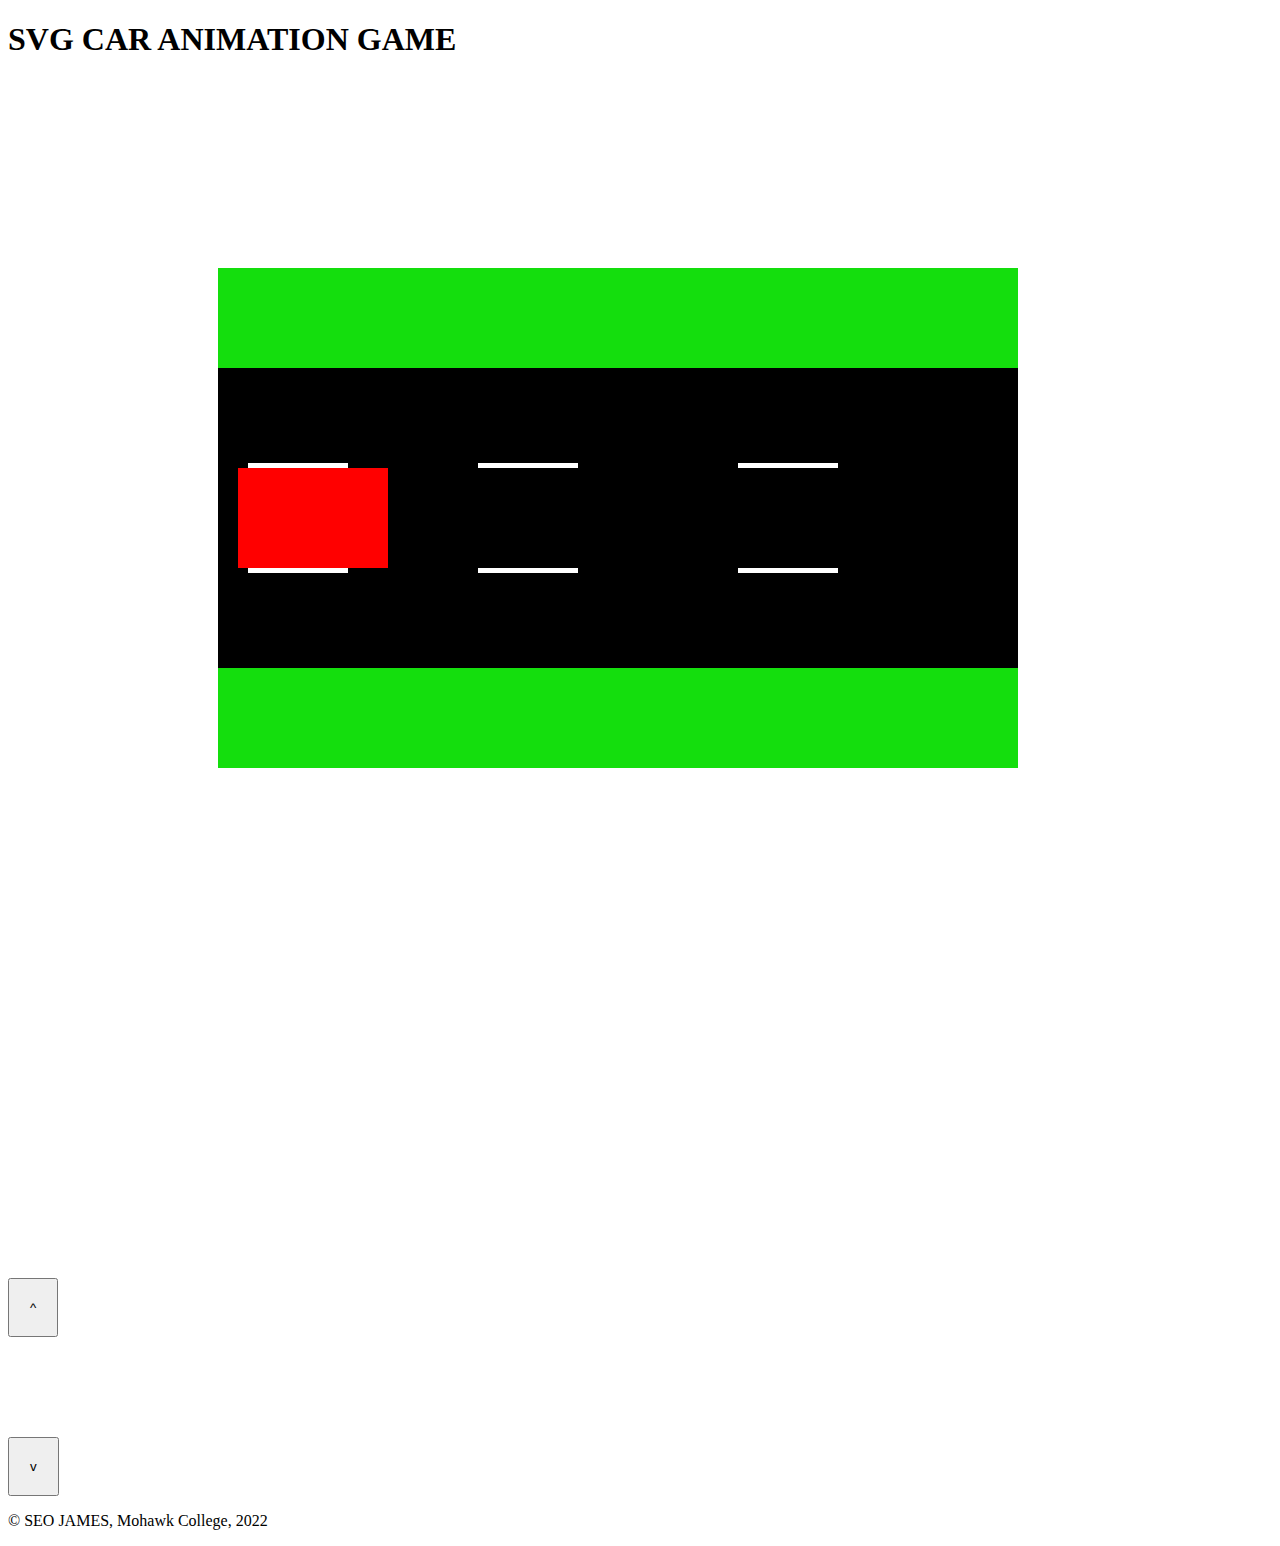
<file: Car_Game/index.html>
<!-- SEO JAMES , 07,24,2022-->


<!DOCTYPE html>
<html lang="en">
    <head>
        <meta charset="UTF-8">
        <meta name="viewport" content="width=device-width, initial-scale=1.0">
        <title>SVG </title>

        <!--CSS bootstrap-->
        <link href="https://cdn.jsdelivr.net/npm/bootstrap@5.0.2/dist/css/bootstrap.min.css" 
        rel="stylesheet" 
        integrity="sha384-EVSTQN3/azprG1Anm3QDgpJLIm9Nao0Yz1ztcQTwFspd3yD65VohhpuuCOmLASjC" 
        crossorigin="anonymous">

        


        <!--Javascript bootstrap-->
        <script src="https://cdn.jsdelivr.net/npm/bootstrap@5.0.2/dist/js/bootstrap.bundle.min.js" 
        integrity="sha384-MrcW6ZMFYlzcLA8Nl+NtUVF0sA7MsXsP1UyJoMp4YLEuNSfAP+JcXn/tWtIaxVXM"
        crossorigin="anonymous"></script>

        <link rel="stylesheet" href="index.css">
    </head>

    <body>


        
    <div >

        <div class="px-5 px-5 d-flex justify-content-center" >
            <h1>SVG CAR ANIMATION GAME</h1>
        </div>
       
        
        <div class="outerBox d-flex justify-content-md-evenly">
            <div><h2 id="score"></h2></div>
            <div class="border">
                <div class="grass">
    
                </div>
                <div class="roadBorder">
                    <svg id="Box" >
                        <rect class="crossBar" fill="white" x="30" y="95" width="100" height="5"></rect>
                        <rect class="crossBar" fill="white" x="260" y="95" width="100" height="5"></rect>
                        <rect class="crossBar" fill="white" x="520" y="95" width="100" height="5"></rect>
                        <rect class="crossBar" fill="white" x="30" y="200" width="100" height="5"></rect>
                        <rect class="crossBar" fill="white" x="260" y="200" width="100" height="5"></rect>
                        <rect class="crossBar" fill="white" x="520" y="200" width="100" height="5"></rect>
                       
                    
                    </svg>
                </div>
                <div class="grass">
    
                </div>

        </div>

        <div class="rightBox">
            <div><button id="forward">^</button></div>
            <div><button id="backward">v</button></div>
        </div>

        </div>
       

        <script src="index.js"></script>

        <footer id="footer" >
            <p class=" py-5 ">© SEO JAMES, Mohawk College, 2022</p>
        </footer>
        
    </body>
</html>
</file>
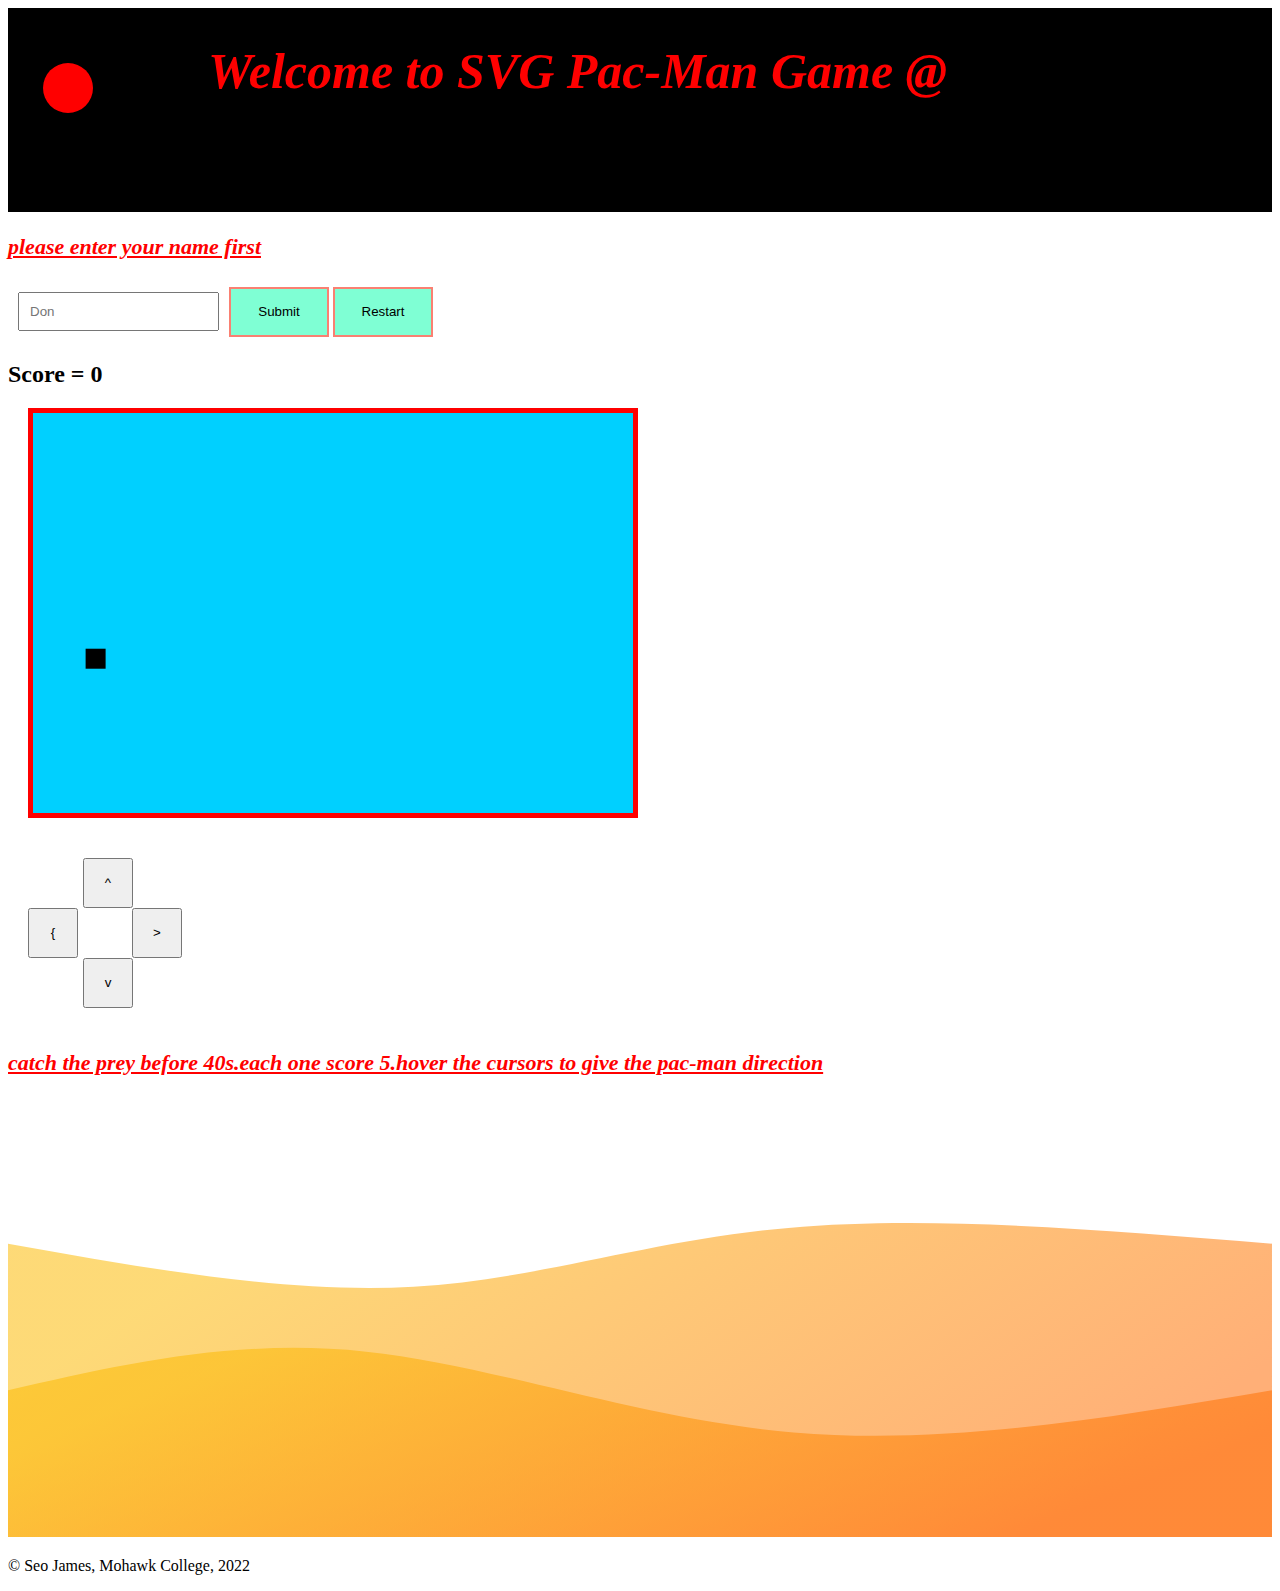
<file: Pac-Man_Game/index.html>
<!-- Seo James-->


<!DOCTYPE html>
<html lang="en">
<head>
    <meta charset="UTF-8">
    <meta name="viewport" content="width=device-width,user-scalable=no">
    <title>Snake Game</title>

     <!--CSS bootstrap-->
     <link href="https://cdn.jsdelivr.net/npm/bootstrap@5.0.2/dist/css/bootstrap.min.css" 
     rel="stylesheet" 
     integrity="sha384-EVSTQN3/azprG1Anm3QDgpJLIm9Nao0Yz1ztcQTwFspd3yD65VohhpuuCOmLASjC" 
     crossorigin="anonymous">

     <link rel="stylesheet" href="index.css">


     <!--Javascript bootstrap-->
     <script src="https://cdn.jsdelivr.net/npm/bootstrap@5.0.2/dist/js/bootstrap.bundle.min.js" 
     integrity="sha384-MrcW6ZMFYlzcLA8Nl+NtUVF0sA7MsXsP1UyJoMp4YLEuNSfAP+JcXn/tWtIaxVXM"
      crossorigin="anonymous"></script>
</head>

<body>
     <!--Welcome header 3 parts:-->
    <div  class="d-flex justify-content-between px-2 headingTAg">

        <!--Circle animation  -->
        <svg width="1200" height="200"><circle class="roundshape" cx="60" cy="80" r="25"></circle>
        <!--text in svg-->
        <text x="200" y="80" class="Style" id="heading">Welcome to SVG Pac-Man Game @</text></svg>
    </div>
    <div class="container">
        <p class="p-2">PLease Enter Your Name First </p>
        <input type="text" placeholder="Don" id="name"><button id="Submit" class="buttons">Submit</button>
         <!--Restart button-->
        <button id="restart" class="buttons">Restart</button>
        <div><h2 id="score"></h2></div>
    </div>
        
    <!--game box creating here with id gamebox-->
    <div class="d-flex justify-content-around">
        <div id="gameBox" >
            <svg id="svgBox" width="600" height="400">
            </svg>
        </div>

        <div class="controlBox ">
        
            <div class="leftk " >
                <button id="up" class="controlw lfk">^</button>
            </div>
            <div>
                <button id="left" class="upk controlw">{</button>
                <button id="right" class ="controlw">></button>
            </div>
            <div class="leftk">
                <button id="down" class="controlw lfk">v</button>
            </div>
        </div>
    </div>
   
    <!--navigation console-->
   <div class="container">
    <p >catch the prey before 40s.Each one score 5.Hover the cursors to give the pac-man direction </p>

   </div>
    
   
    
    




   



    <script src="index.js"></script>
    <footer id="footer" >
         <!--SVG wave is created and edited manually with the help of an external website -->
    <!--source : https://svgwave.in/-->
<svg width="100%" height="100%" id="svg" viewBox="0 0 1440 500" xmlns="http://www.w3.org/2000/svg" 
class="transition duration-300 ease-in-out delay-150"><defs><linearGradient id="gradient" x1="97%" y1="67%" x2="3%" y2="33%"><stop 
    offset="5%" stop-color="#ff690088"></stop><stop offset="95%" stop-color="#fcb90088"></stop></linearGradient></defs><path
     d="M 0,500 C 0,500 0,166 0,166 C 159.86666666666667,194.53333333333333 319.73333333333335,223.06666666666666 462,215 C 604.2666666666667,206.93333333333334 728.9333333333334,162.26666666666665 889,148 C 1049.0666666666666,133.73333333333335 1244.5333333333333,149.86666666666667 1440,166 C 1440,166 1440,500 1440,500 Z" 
     stroke="none" stroke-width="0" fill="url(#gradient)" class="transition-all duration-300 ease-in-out delay-150 path-0"></path><defs><linearGradient  x1="97%" y1="67%" x2="3%" y2="33%"><stop offset="5%" stop-color="#ff6900ff"></stop><stop offset="95%" stop-color="#fcb900ff"></stop></linearGradient></defs><path 
     d="M 0,500 C 0,500 0,333 0,333 C 130.2666666666667,303.1333333333333 260.5333333333334,273.2666666666667 408,289 C 555.4666666666666,304.7333333333333 720.1333333333332,366.0666666666667 895,381 C 1069.8666666666668,395.9333333333333 1254.9333333333334,364.46666666666664 1440,333 C 1440,333 1440,500 1440,500 Z" stroke="none"
      stroke-width="0" fill="url(#gradient)" class="transition-all duration-300 ease-in-out delay-150 path-1"></path></svg>

        <p class=" py-5 ">© Seo James, Mohawk College, 2022</p>
    </footer>
</body>
</html>
</file>
<file: Car_Game/index.css>
/**
Seo James
used to design the border
*/
.border{margin: 200px;
    padding: 10px 10px;


}
/**
used to get the Circle Animation
*/
.Animationcircle{
    fill: rgb(255, 255, 0);
    stroke: rgb(27, 72, 140);
        animation: emple 1s linear infinite;  
        transition: .2s ease-in-out;
        }
        @keyframes emple{
        100%{
            fill: rgb(17, 255, 0);
        }
}
/**
used to design the arrow key right 
*/
.rightBox{
    padding-top:200px ;
}
.rightBox>div{
    padding-top: 100px;
    
}
.rightBox>div>button{
    padding: 20px 20px;
    
}

/**
giving green color to the both side of the road.
*/
.grass{
    height:100px;
    background-color: rgb(20, 222, 13);
}
/**
used to give the roade border
*/
.roadBorder{
    height: 300px;
    background-color: black;
}
/**
used to give the arrow key padding and margin
*/
.forward{
    padding: 10px 10px;
    margin: 250px;
}
/**
used to give the arrow key padding and margin
*/
.backward{
    padding: 10px 10px;
    margin: 250px;
}


.border{
    width: 800px;
}
#Box{
    width: 800px;
    height: 300px;
}
/**
used to give the cross bar for the road and cross bar is moving 
*/

.crossBar{
        animation: cross 8s linear infinite;  
        transition: .2s ease-in-out;
        }
        @keyframes cross{
        100%{
            transform:translateX(400px);
        }
    }
</file>
<file: Pac-Man_Game/index.css>
body{
    min-width: 1000px !important;
}


.headingTAg{
    background-color: black;
}
#gameBox{
    width: 600px;
    height: 400px;
    border: 5px solid red;
    background-color: rgb(255, 255, 255);
    margin: 20px 20px;
}
#name{
    padding: 10px 10px;
    margin: 10px 10px;
}



.leftk{
    margin-left: 20px;
}

.upk{
    margin-right: 50px;
}
.controlBox{
    padding: 20px;
}
.controlw{
    width: 50px;
    height: 50px;
}

.lfk{
    margin-left: 35px;
}

#gameBox{
    background-color: rgb(0, 208, 255);
}
.Style{
    width: 200px; 
  border: 1px solid #000000;
 font-size: 50px;
 font-weight: bold;

 fill: red;
 font-style: italic;
}
.roundshape{padding-top: 20px;
       
        width: 100px;
        height: 100px;
        fill:red;
        
        animation-name: example;
        animation-duration: 5s;
        animation:  example 1s linear infinite;
      }
      
      @keyframes example {
        from {fill: red;}
        to {fill: yellow;}
      }

.buttons{
    background-color: aquamarine;
    color: black;
    border: solid salmon 2px;
    width: 100px;
    height: 50px;
}
div.container {
background-color: #ffffff;
}
div.container p {
text-align: left;
font-family: Garamond;
font-size: 22px;
font-style: italic;
font-weight: bold;
text-decoration: underline;
text-transform: lowercase;
color: #ff0000;
background-color: #ffffff;
}
</file>
